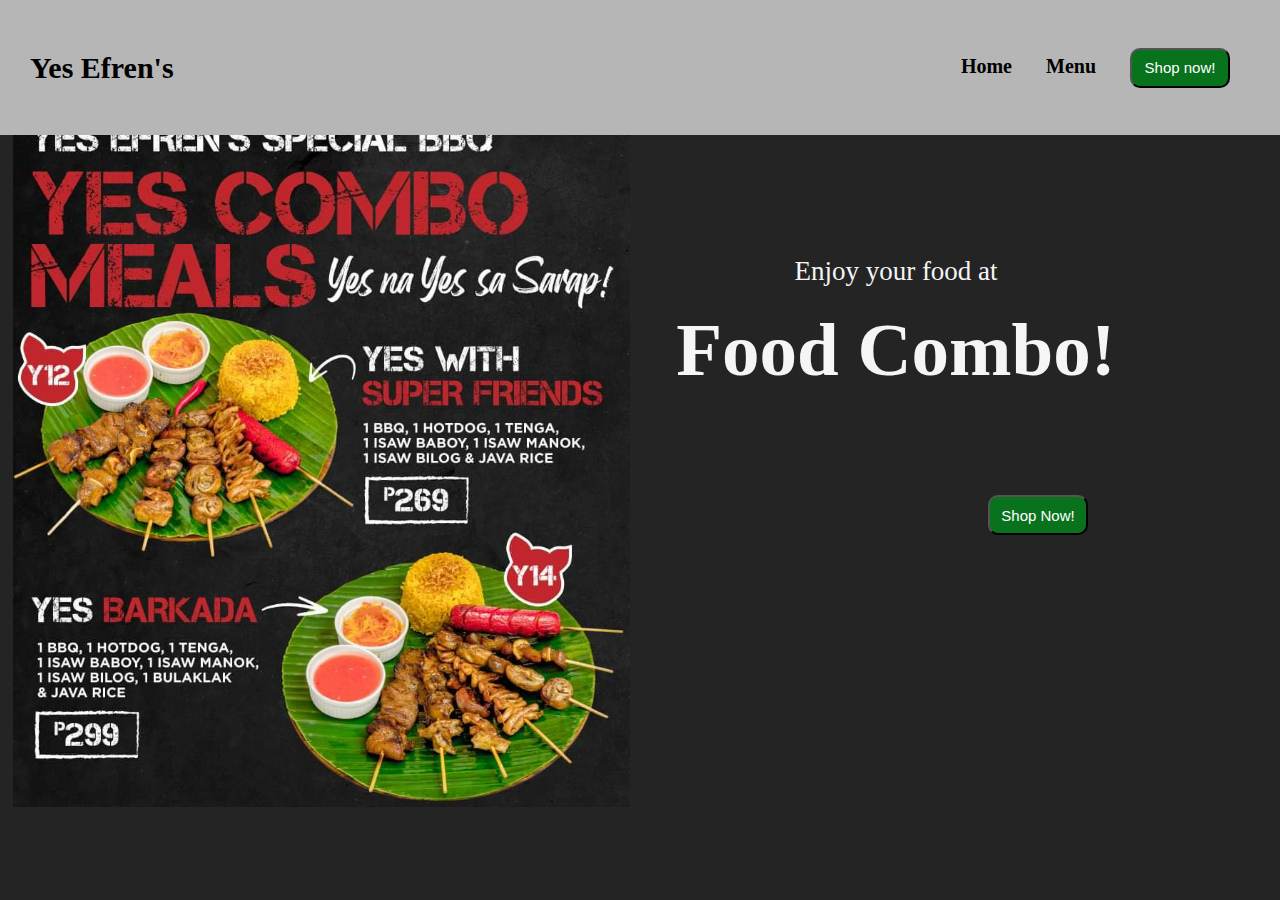
<file: index.html>
<!DOCTYPE html>
<html>
<head>
    <meta charset="UTF-8" />
    <title>Rafer-Quiz</title>
    <link rel="stylesheet" href="style.css">
</head>
<body>

    <header>
        <div class="header">
            <nav>
                <h3 class = "logo">Yes Efren's</h3>
                <ul>
                    <li><a href="index.html">Home</a></li>
                    <li><a href="menu.html">Menu</a></li>
                    <li><a href="menu.html"><button>Shop now!</button></a></li>
                </ul>
            </nav>
        
            <div class="header-text">
                <img class = "pic" src="assets/bg-home/bgimg.png">
                <p>Enjoy your food at</p>
                <h1>Food Combo!<h1>
                        <a href="menu.html"><button id="shopnow">Shop Now!</button></a>
            </div>
        </div>
    </header>
</body>
</html>
</file>
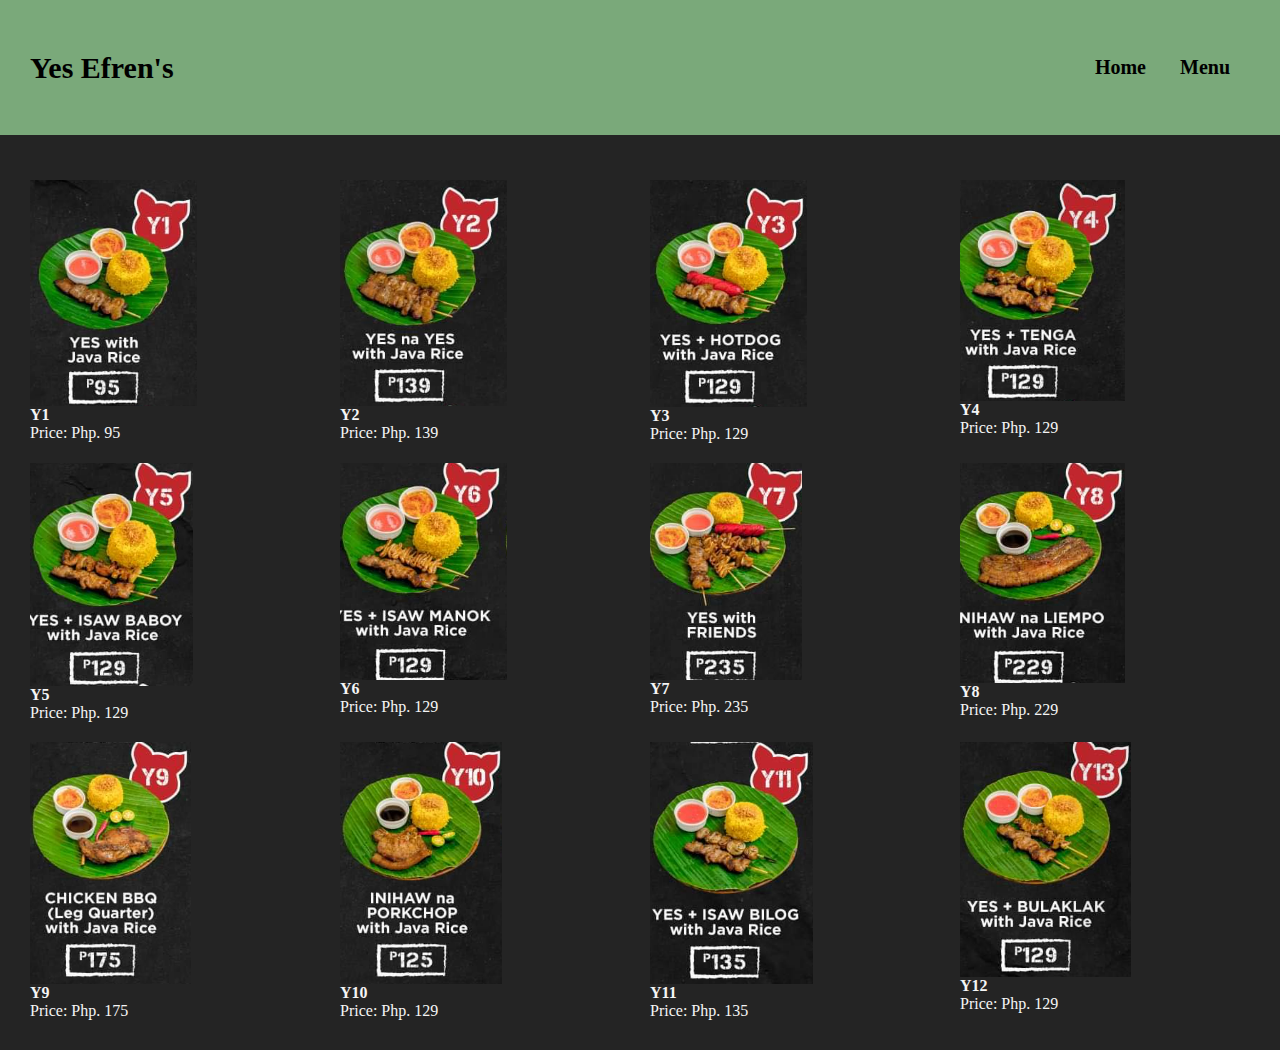
<file: menu.html>
<!DOCTYPE html>
<html>

<head>
    <meta charset="UTF-8" />
    <title>Yes Efren's</title>
    <link rel="stylesheet" href="menu.css">
</head>

<body>
    <header>
        <div class="header">
            <nav>
                <h3 class="logo">Yes Efren's</h3>
                <ul>
                    <li><a href="index.html">Home</a></li>
                    <li><a href="menu.html">Menu</a></li>
            </nav>
        </div>
    </header>

    <div class="container">
        <div class="card-1">
            <div class="image">
                <img id="y1" src="assets/menu/y1.png" >
            </div>
            <h4 id="code">Y1</h4>
            <p id="price">Price: Php. 95</p>
        </div>
        <div class="card-2">
            <div class="image">
                <img id="img" src="assets/menu/y2.png" >
            </div>
            <h4 id="code">Y2</h4>
            <p id="price">Price: Php. 139</p>
        </div>
        <div class="card-3">
            <div class="image">
                <img id="img" src="assets/menu/y3.png" >
            </div>
            <h4 id="code">Y3</h4>
            <p id="price">Price: Php. 129</p>
        </div>
        <div class="card-4">
            <div class="image">
                <img id="img" src="assets/menu/y4.png" >
            </div>
            <h4 id="code">Y4</h4>
            <p id="price">Price: Php. 129</p>
        </div>
        <div class="card-5">
            <div class="image">
                <img id="img" src="assets/menu/y5.png" >
            </div>
            <h4 id="code">Y5</h4>
            <p id="price">Price: Php. 129</p>
        </div>
        <div class="card-6">
            <div class="image">
                <img id="img" src="assets/menu/y6.png" >
            </div>
            <h4 id="code">Y6</h4>
            <p id="price">Price: Php. 129</p>
        </div>
        <div class="card-7">
            <div class="image">
                <img id="img" src="assets/menu/y7.png" >
            </div>
            <h4 id="code">Y7</h4>
            <p id="price">Price: Php. 235</p>
        </div>
        <div class="card-8">
            <div class="image">
                <img id="img" src="assets/menu/y8.png" >
            </div>
            <h4 id="code">Y8</h4>
            <p id="price">Price: Php. 229</p>
        </div>
        <div class="card-9">
            <div class="image">
                <img id="img" src="assets/menu/y9.png" >
            </div>
            <h4 id="code">Y9</h4>
            <p id="price">Price: Php. 175</p>
        </div>
        <div class="card-10">
            <div class="image">
                <img id="img" src="assets/menu/y10.png" >
            </div>
            <h4 id="code">Y10</h4>
            <p id="price">Price: Php. 129</p>
        </div>
        <div class="card-11">
            <div class="image">
                <img id="img" src="assets/menu/y11.png" >
            </div>
            <h4 id="code">Y11</h4>
            <p id="price">Price: Php. 135</p>
        </div>
        <div class="card-12">
            <div class="image">
                <img id="img" src="assets/menu/y12.png">
            </div>
            <h4 id="code">Y12</h4>
            <p id="price">Price: Php. 129</p>
        </div>
    </div>

    <div class="cart-modal-overlay">
        <div class="cart-modal">
            <i id="close-btn" class="fas fa-times"></i>
            <div class="product-rows">
            </div>
        </div>

    <script>
            const preview = document.querySelectorAll('.img');
            preview.forEach((button) => {
                button.addEventListener('click', imgClicked);
            });

            function imgClicked(event) {
                const button = event.target;
                const cartItem = button.parentElement;
                const price = cartItem.querySelector('.price').innerText;
                const imageSrc = cartItem.querySelector('.image').src;
                const desc = cartItem.querySelector(".code")
                prev(price, imageSrc,desc);
            }

            function imgClicked(price, imageSrc,desc) {
                const productRow = document.createElement('div');
                productRow.classList.add('product-row');

                const cartRows = document.querySelector('.product-rows');

                productRow.innerHTML = `
    <div class="product-row">
      <img class="cart-image" src="${imageSrc}" alt="" "<br>">
      <h3 class="cart-desc">${desc}</h3>
      <p class="cart-price">${price}</p>
    </div>
  `;
            }
    </script>
</body>

</html>
</file>
<file: style.css>
*{
    margin: 0;
    padding: 0;
}

body{
    margin-top: 150px;
    background-color: #000000db;
    color:whitesmoke;
}

#header{
    width: 100%;
    height: 100vh;
    position: fixed;
    top: 0;
    left: 0;
    right: 0;
}
nav {
    width: 100%;
    height: 15%;
    position: fixed;
    top: 0;
    z-index: 1000;
    display: inline-flex;
    align-items: center;
    justify-content: space-between;
    background-color: #b6b6b6;
    color: black;
}
.logo{
    margin-left: 30px;
    font-size: 30px;
}

nav ul {
    margin-right: 20px;
    font-weight: bold;
}

nav ul li {
    display: inline-block;
    list-style: none;
    margin-right: 30px;
    cursor: pointer;
}

nav ul li a,
nav ul li i {
    color: black;
    text-decoration: none;
    font-size: 20px;
    position: relative;
}

nav ul li a::after,
nav ul li i::after {
    content: '';
    width: 0;
    height: 3px;
    background: #08721d;
    position: absolute;
    left: 0;
    bottom: -6px;
    transition: 0.5s;
}

nav ul li a:hover::after,
nav ul li i:hover::after {
    width: 100%;
}

.header-text {
    margin-top: 20%;
    margin-left:40%;
    font-size: 27px;
    text-align: center;
}

.header-text h1 {
    font-size: 75px;
    margin-top: 20px;

}
.header-text button {
    position: absolute;
    right: 15%;
    top: 55%;

}
.pic{
    position: fixed;
    left:1%;
    top:100px;
    width: auto;
    height: auto;

}
button {
    color: white;
    border-radius: 10px;
    background-color: #08721d;
    height: 40px;
    width: 100px;
    font-size: 15px;
    cursor: pointer;
}
</file>
<file: menu.css>
* {
    margin: 0;
    padding: 0;
}

html{
    scroll-behavior: smooth;
}

body {
    margin-top: 150px;
    background-color: #000000db;
    color:whitesmoke;
}

#header {
    width: 100%;
    height: 100vh;
    position: fixed;
    top: 0;
    left: 0;
    right: 0;
}

nav {
    width: 100%;
    height: 15%;
    position: fixed;
    top: 0;
    z-index: 1000;
    display: inline-flex;
    align-items: center;
    justify-content: space-between;
    background-color: #7aa97a;
    color: black;
}

.logo {
    margin-left: 30px;
    font-size: 30px;
}

nav ul {
    margin-right: 20px;
    font-weight: bold;
}

nav ul li {
    display: inline-block;
    list-style: none;
    margin-right: 30px;
    cursor: pointer;
}

nav ul li a,
nav ul li i {
    color: black;
    text-decoration: none;
    font-size: 20px;
    position: relative;
}

nav ul li a::after,
nav ul li i::after {
    content: '';
    width: 0;
    height: 3px;
    background: #08721d;
    position: absolute;
    left: 0;
    bottom: -6px;
    transition: 0.5s;
}

nav ul li a:hover::after,
nav ul li i:hover::after {
    width: 100%;
}

button {
    color: white;
    border-radius: 10px;
    background-color: #08721d;
    height: 40px;
    width: 100px;
    font-size: 15px;
    cursor: pointer;
}

img {
    max-width: 100%;
    display:grid;
    cursor: pointer;
}

.container {
    display: grid;
    grid-template-columns: repeat(auto-fit, minmax(275px, 1fr));
    gap: 20px;
    padding: 30px;
}
.card {
    position: relative;
    overflow: hidden;
    text-align: center;
    background-color: #b18b38; 
    border-radius: 10px; 
}

.cart-modal-overlay {
    position: fixed; 
    top: 0;
    left: 0;
    width: 100%;
    height: 100%;
    z-index: 9999;
    transform: translateX(-200%);
    transition: .5s ease-out;
}

.cart-modal {
    height: 100vh;
    width: 30%; 
    background-color: rgb(50,50,50);
    position: fixed;
    top: 0;
    right: 0;
    overflow: scroll;
    overflow-x: hidden;
    display: flex;
    flex-direction: column;
}
#close-btn {
    font-size: 1.5rem;
    align-self: flex-end; 
    margin: .5em 1em 0 0; 
    color: white;
    cursor: pointer;
}

.product-rows {
    margin-top: 1em;
    width: 95%;
    margin-left: auto;
    margin-right: auto;
}


.product-row {
    display: flex;
    align-items: center;
    justify-content: space-between; 
    margin: 1em 0;
}

.cart-image {
    width: 8rem; 
    margin: 0.5em; 
}

.cart-price {
    color: white;
    font-size: 1.5rem;
    font-weight: bolder;
}
.cart-desc{
    color: white;
    font-size: 1.5rem;
    font-weight: bolder;
}
</file>
